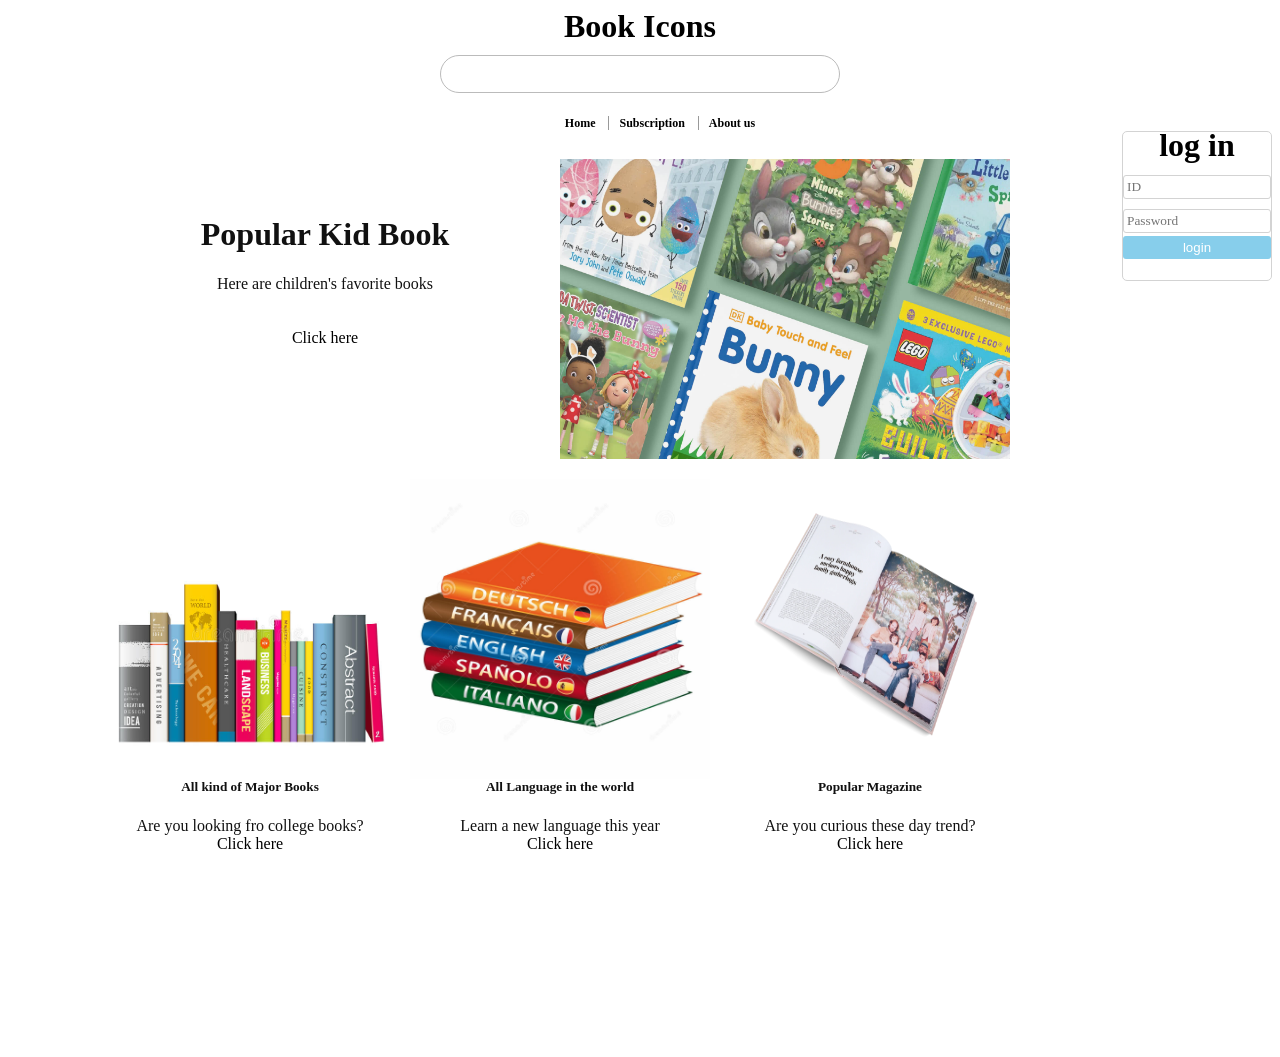
<file: index.HTML>
<!DOCTYPE html>
<html lang="en">
<head>
    <meta charset="utf-8"/>
	<meta name="viewport" content="width=device-width">
    <title>HGJ Cencol Solution BookStore</title>
	<link href="SearchStylet.css" rel="stylesheet" type="text/css" />
	
    <style type="text/css">
         
         a{text-decoration:none; color:#000000;}         
         a:hover{color:#ff0000;}                    
         
         /* nav tag */
         nav ul{padding-top:10px;}                     
         nav ul li {
            display:inline;                         
            border-left:1px solid #999;           
            font:bold 12px Dotum;                  
            padding:0 10px;                        
			
        }
         nav ul li:first-child{border-left:none;}     
    </style>
	
</head>
<body>

	<h1 class="Title">Book Icons</h1>
    <div class="search">
      <i class="fas fa-search"></i>
      <input type="text">
      <i class="fas fa-keyboard"></i>
      <i class="fas fa-microphone"></i>
    </div>
	
	<nav>
        <ul class="MenuBar">
            <li><a href="home.html">Home </a></li>
            <li><a href="Kids Books.html">Subscription </a></li>
            <li><a href="about us.html">About us </a></li>
        </ul>   
    </nav>
	 <div class="main">
        <h1 class="logo">log in</h1>
        <div class="container">
            <input type="text" placeholder="ID" id="id" class="account">
            <input type="password" placeholder="Password" id="password" class="account">
            <button id="login" class="account">login</button>
            <p id="alert" class="account"> </p>
        </div>
    </div>   
    <script src="script.js"></script>
		
	<br>
<div class="test1">
 <div class="test2-1">
 <div class="test3-1">
	<div class="box1-1">
	<br><br>
	<h1 class="Title2">Popular Kid Book</h1>
	<h1-1 class="Title3">Here are children's favorite books</h1-1>
	<br><br><br>
	<ul class="Cleck">
	<li><a href="Kids Books.html"">Click here </a></li>
	</ul>
	
	</div>
	<div class="box1-1">
	<img src="p2.jpg" class="box1"> 
	</div>
	<br>
<div class="box1-2">
	<img src="p3.jpg" class="box2-2">
	<h5>All kind of Major Books</h5>
	<h5-1>Are you looking fro college books?</h5-1>
	<ul class="Cleck">
	<li><a href="Kids Books.html">Click here </a></li>
	</ul>
	</div>
	<div class="box2-2">
	<img src="p4.jpg" class="box2-2">
	<h5>All Language in the world </h5>
	<h5-1> Learn a new language this year </h5-1>
	<ul class="Cleck">
	<li><a href="Kids Books.html">Click here </a></li>
	</ul>
	</div>
	<div class="box3-2">
	<img src="p5.jpg" class="box2-2">
	<h5> Popular Magazine</h5>
	<h5-1> Are you curious these day trend?</h5-1>
	<ul class="Cleck">
	<li><a href="Kids Books.html">Click here </a></li>
	</ul>
	</div>

	</div>
    </div>
 </div>
 




</body>
</html>
</file>
<file: SearchStylet.css>
* {
    box-sizing: border-box;
}
.firstpara{
	
	font-size:1em;  
	color: black;
	display: block;
    text-align: left;
    margin: auto;
}

.Title {
    display: block;
    text-align: center;
    margin: auto;
}
.Title2 {
	font-size: 32px;
  margin-left: auto; 
  margin-right: auto;
	text-align: center;
}
.Title3 {
	
  margin-left: auto; 
  margin-right: auto;
	text-align: center;
}


.MenuBar {
    display: block;
    text-align: center;
    margin: auto;
}
.Cleck {
	
	list-style: none;
	padding-left: 0px;
	font-size: 16px;
    display: block;
    text-align: bottom;
    margin: auto;
	
	
}

.search {
	
    position: relative;
    text-align: center;
    width: 400px;
    margin: 0 auto;
}
input {
    width: 100%;
    border-radius: 20px;
    border: 1px solid #bbb;
    margin: 10px 0;
    padding: 10px 12px;
    font-family: fontAwesome;
}
.fa-search {
    position: absolute;
    left: 15px;
    top: 20px;
    margin: 0;
}
.fa-keyboard {
    position: absolute;
    right: 35px;
    top: 20px;
}
.fa-microphone {
    position: absolute;
    right: 15px;
    top: 20px;
    color: blue;
}
.box {
    display: inline;
    width: auto;
    border-radius: 0;
    margin: auto;
    text-align: center;
    color: #bbb;
}

.test1 {
	
	display: flex;
  justify-content: center;
  align-items: top;
  min-height: 100vh;
	height: 300px;
	
}
.test1-1 {
	
	display: grid;
    place-items: center;
    min-height: 100vh;
	background: #ddd;
	height: 300px;
}
.test2 {
	display: table-cell;
	text-align: center;
	vertical-align: middle;
}

.test3 {
	display: inline-block;
	color:#fff;

}
.box1, .box2, .box3{
	width: 450px;
	height: 300px;
	background: #f00;
	color: #111;
	text-align: center;
	float: left;
	margin-right: 10px;
}
.box1-1, .box2-1, .box3-1{
	width: 450px;
	height: 300px;
	
	color: #111;
	text-align: center;
	float: left;
	margin-right: 10px;
	margin-top: 10px;
}
.box1-2, .box2-2, .box3-2{
	width: 300px;
	height: 300px;
	
	color: #111;
	text-align: center;
	float: left;
	margin-right: 10px;
	margin-top: 10px;
}

.login{
	display: block;
    text-align: right;
    margin: auto;
}
.main {
	display: block;
    float: right;
    margin: auto;
    width: 150px;
    height: 150px;
    display: flex;
    justify-content: center;
    align-items: center;
    flex-direction: column;
    border: 1px solid lightgrey;
    border-radius: 5px;
}

.logo {
    margin-top: 0px;
    margin-bottom: 1px;
}

#login {
    width: 100%;
    background-color: skyblue;
    border-color: transparent;
    color: white;
}
#login2 {
	font-size:16px;
    width: 100%;
    background-color: skyblue;
    border-color: transparent;
    color: white;
}
.account {
    display: block;
    margin-bottom: 3px;
    padding: 3px;
    border: 1px solid lightgray;
    border-radius: 3px;
}

#alert {
    border-color: transparent;
}
</file>
